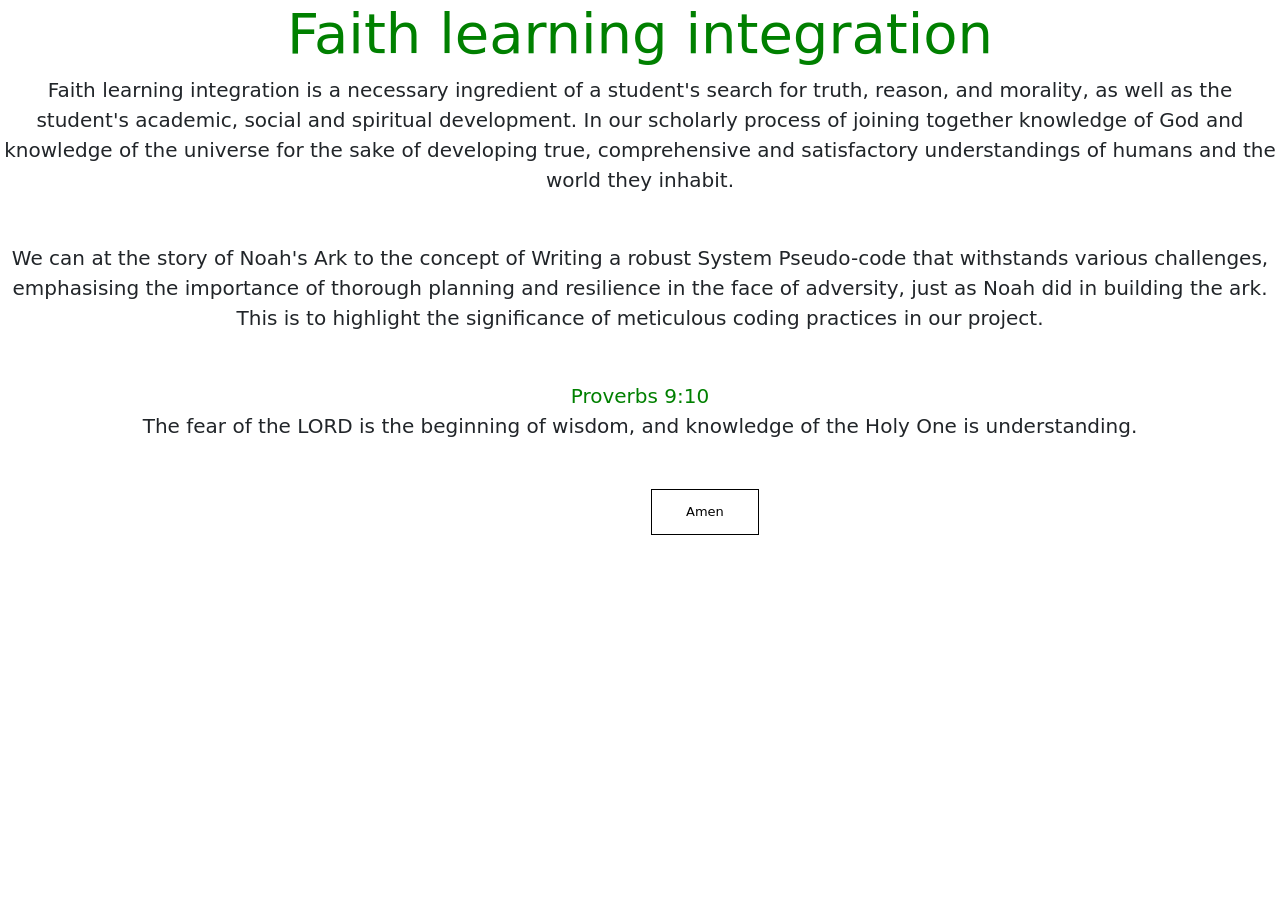
<file: index.html>
<!DOCTYPE html>
<html lang="en">
<head>
    <meta charset="UTF-8">
    <meta name="viewport" content="width=device-width, initial-scale=1.0">
    <title>Crop System</title>
    <link rel="stylesheet" href="assets/css/bootstrap.min.css">
</head>
<body>

    <div class="w-lg-65 text-center mx-lg-auto mb-5 mb-sm-7 mb-lg-10">
        <h1 class="display-4" style="color: green;"><strong>Faith learning integration </strong> </h1>
        <p class="lead"> <strong>  Faith learning integration is a necessary ingredient of a student's search for truth, reason, and
            morality, as well as the student's academic, social and spiritual development.
            In our scholarly process of joining together knowledge of God and knowledge of the universe for
            the sake of developing true, comprehensive and satisfactory understandings of humans and the
            world they inhabit.</strong></p>
      </div>

      <div class="w-lg-65 text-center mx-lg-auto mb-5 mb-sm-7 mb-lg-10">
        <p class="lead"> <strong>  We can at the story of Noah's Ark to the concept of Writing a robust System Pseudo-code that
            withstands various challenges, emphasising the importance of thorough planning and resilience
            in the face of adversity, just as Noah did in building the ark.
            This is to highlight the significance of meticulous coding practices in our project.</strong></p>
      </div>

      <div class="w-lg-65 text-center mx-lg-auto mb-5 mb-sm-7 mb-lg-10">
        <p class="lead"> <strong>  <span style="color: green;"> Proverbs 9:10 </span> 
            <br> 
            The fear of the LORD is the beginning of wisdom, and knowledge of the Holy One is
            understanding.
            </strong></p>
      </div>

      <div class="card-footer" >
        &nbsp;&nbsp;&nbsp; &nbsp;&nbsp;&nbsp;&nbsp;&nbsp;&nbsp;&nbsp;&nbsp;&nbsp; &nbsp;&nbsp;&nbsp;&nbsp;&nbsp;&nbsp;&nbsp;&nbsp;&nbsp; &nbsp;&nbsp;&nbsp;&nbsp;&nbsp;&nbsp;&nbsp;&nbsp;&nbsp;&nbsp;&nbsp;&nbsp;&nbsp;&nbsp;&nbsp;&nbsp;&nbsp; &nbsp;&nbsp;&nbsp;&nbsp;&nbsp;&nbsp;&nbsp;&nbsp;&nbsp;&nbsp;&nbsp;&nbsp;&nbsp;&nbsp;&nbsp;&nbsp;&nbsp; &nbsp;&nbsp;&nbsp;&nbsp;&nbsp;&nbsp;&nbsp;&nbsp;&nbsp;&nbsp;&nbsp;&nbsp;&nbsp;&nbsp;&nbsp;&nbsp;&nbsp; &nbsp;&nbsp;&nbsp;&nbsp;&nbsp;&nbsp;&nbsp;&nbsp;&nbsp;&nbsp;&nbsp;&nbsp;&nbsp;&nbsp;&nbsp;&nbsp;&nbsp; &nbsp;&nbsp;&nbsp;&nbsp;&nbsp;&nbsp;&nbsp;&nbsp;&nbsp;&nbsp;&nbsp;&nbsp;&nbsp;&nbsp;&nbsp;&nbsp;&nbsp; &nbsp;&nbsp;&nbsp;&nbsp;&nbsp;&nbsp;&nbsp;&nbsp;&nbsp;&nbsp;&nbsp;&nbsp;&nbsp;&nbsp;<a href="Group members.html" class="hero-btnn" >Amen</a>
    
      </div>

      <style>
        .hero-btnn{
        display: inline-block;
        text-decoration: none;
        color: black;
        border: 1px solid black;
        padding: 12px 34px;
        font-size: 13px;
        background: transparent;
        cursor: pointer;
        }
        .hero-btnn:hover{
        border: 1px solid green;
        background: green;
        transition: 1s;
        }
                </style>
        
        <script src="assets/js/bootstrap.min.js"></script>
        </body>
        </html>
</file>
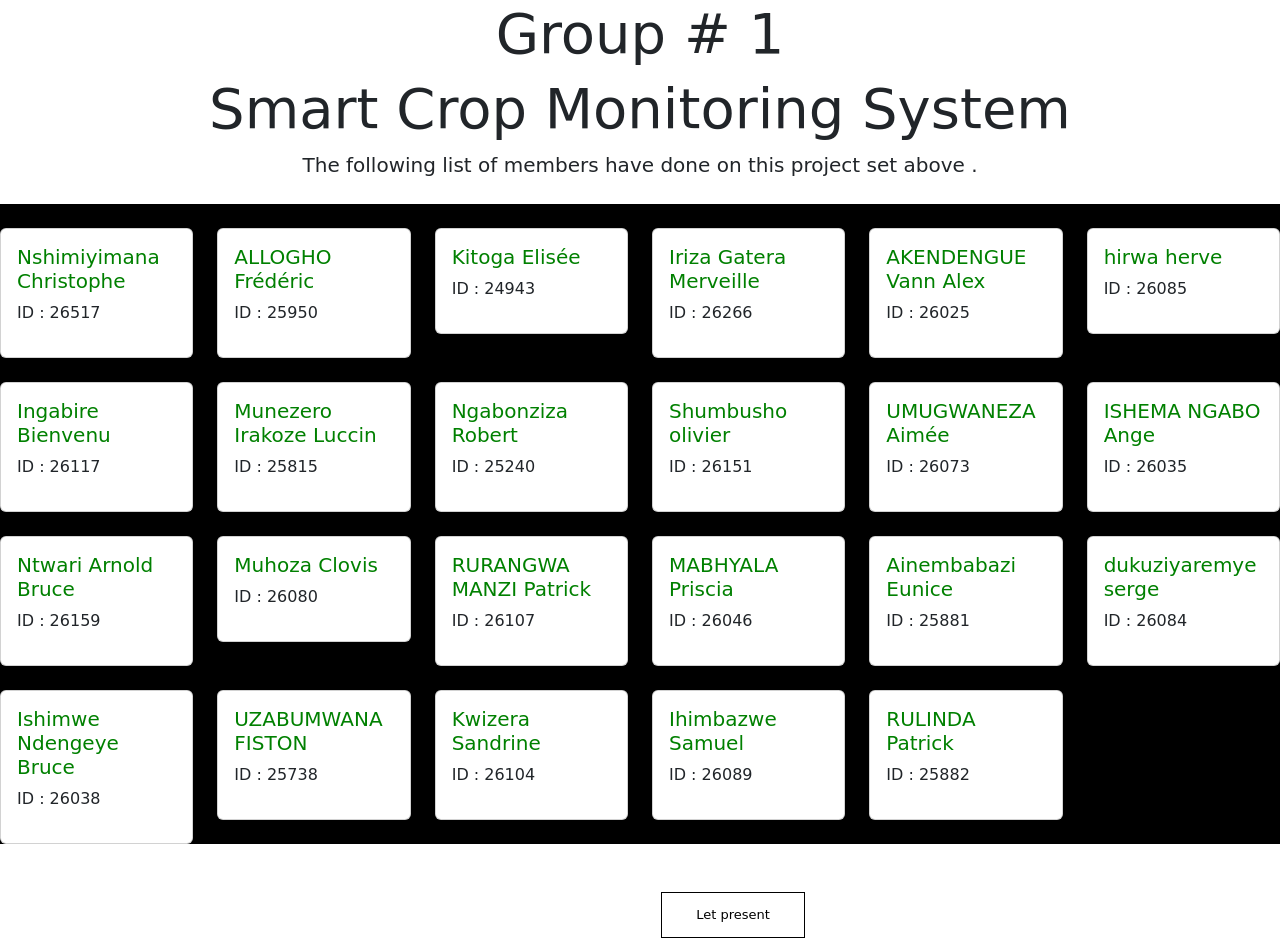
<file: Group members.html>
<!DOCTYPE html>
<html lang="en">
<head>
    <meta charset="UTF-8">
    <meta name="viewport" content="width=device-width, initial-scale=1.0">
    <title>Crop System</title>
    <link rel="stylesheet" href="assets/css/bootstrap.min.css">
</head>
<body>

    <div class="w-lg-65 text-center mx-lg-auto mb-5 mb-sm-7 mb-lg-10">
        <h1 class="display-4"><strong>Group # 1</strong> </h1>
        <h1 class="display-4"><strong>Smart Crop Monitoring System</strong> </h1>
        <p class="lead"> <strong>  The following list of members have done on this project set above .</strong></p>
      </div>

      <div class="row row-cols-1 row-cols-md-6 g-4 bg-black">
        <div class="col">
          <div class="card">
            <div class="card-body">
              <h5 class="card-title" style="color: green;">Nshimiyimana Christophe</h5>
              <p class="card-textt">ID : 26517</p>
            </div>
          </div>
        </div>
        <div class="col">
            <div class="card">
              <div class="card-body">
                <h5 class="card-title" style="color: green;">ALLOGHO Frédéric</h5>
                <p class="card-textt">ID : 25950</p>
              </div>
            </div>
          </div>
          <div class="col">
            <div class="card">
              <div class="card-body">
                <h5 class="card-title" style="color: green;">Kitoga Elisée</h5>
                <p class="card-textt">ID : 24943</p>
              </div>
            </div>
          </div>
          <div class="col">
            <div class="card">
              <div class="card-body">
                <h5 class="card-title" style="color: green;">Iriza Gatera Merveille </h5>
                <p class="card-textt">ID : 26266</p>
              </div>
            </div>
          </div>
          <div class="col">
            <div class="card">
              <div class="card-body">
                <h5 class="card-title" style="color: green;">AKENDENGUE Vann Alex</h5>
                <p class="card-textt">ID : 26025</p>
              </div>
            </div>
          </div>
          <div class="col">
            <div class="card">
              <div class="card-body">
                <h5 class="card-title" style="color: green;">hirwa herve </h5>
                <p class="card-textt">ID : 26085</p>
              </div>
            </div>
          </div>
          <div class="col">
            <div class="card">
              <div class="card-body">
                <h5 class="card-title" style="color: green;">Ingabire Bienvenu </h5>
                <p class="card-textt">ID : 26117</p>
              </div>
            </div>
          </div>
          <div class="col">
            <div class="card">
              <div class="card-body">
                <h5 class="card-title" style="color: green;">Munezero Irakoze Luccin </h5>
                <p class="card-textt">ID : 25815</p>
              </div>
            </div>
          </div>
          <div class="col">
            <div class="card">
              <div class="card-body">
                <h5 class="card-title" style="color: green;">Ngabonziza Robert </h5>
                <p class="card-textt">ID : 25240</p>
              </div>
            </div>
          </div>
          <div class="col">
            <div class="card">
              <div class="card-body">
                <h5 class="card-title" style="color: green;">Shumbusho olivier </h5>
                <p class="card-textt">ID : 26151</p>
              </div>
            </div>
          </div>
          <div class="col">
            <div class="card">
              <div class="card-body">
                <h5 class="card-title" style="color: green;">UMUGWANEZA Aimée </h5>
                <p class="card-textt">ID : 26073</p>
              </div>
            </div>
          </div>
          <div class="col">
            <div class="card">
              <div class="card-body">
                <h5 class="card-title" style="color: green;">ISHEMA NGABO Ange </h5>
                <p class="card-textt">ID : 26035</p>
              </div>
            </div>
          </div>
          <div class="col">
            <div class="card">
              <div class="card-body">
                <h5 class="card-title" style="color: green;">Ntwari Arnold Bruce </h5>
                <p class="card-textt">ID : 26159</p>
              </div>
            </div>
          </div>
          <div class="col">
            <div class="card">
              <div class="card-body">
                <h5 class="card-title" style="color: green;">Muhoza Clovis  </h5>
                <p class="card-textt">ID : 26080 </p>
              </div>
            </div>
          </div>
          <div class="col">
            <div class="card">
              <div class="card-body">
                <h5 class="card-title" style="color: green;">RURANGWA MANZI Patrick </h5>
                <p class="card-textt">ID : 26107</p>
              </div>
            </div>
          </div> 
          <div class="col">
            <div class="card">
              <div class="card-body">
                <h5 class="card-title" style="color: green;">MABHYALA Priscia </h5>
                <p class="card-textt">ID : 26046</p>
              </div>
            </div>
          </div>
          <div class="col">
            <div class="card">
              <div class="card-body">
                <h5 class="card-title" style="color: green;">Ainembabazi Eunice  </h5>
                <p class="card-textt">ID : 25881</p>
              </div>
            </div>
          </div>
          <div class="col">
            <div class="card">
              <div class="card-body">
                <h5 class="card-title" style="color: green;">dukuziyaremye serge </h5>
                <p class="card-textt">ID : 26084</p>
              </div>
            </div>
          </div>
          <div class="col">
            <div class="card">
              <div class="card-body">
                <h5 class="card-title" style="color: green;">Ishimwe Ndengeye Bruce </h5>
                <p class="card-textt">ID : 26038</p>
              </div>
            </div>
          </div>
          <div class="col">
            <div class="card">
              <div class="card-body">
                <h5 class="card-title" style="color: green;">UZABUMWANA FISTON </h5>
                <p class="card-textt">ID : 25738</p>
              </div>
            </div>
          </div>
          <div class="col">
            <div class="card">
              <div class="card-body">
                <h5 class="card-title" style="color: green;">Kwizera Sandrine </h5>
                <p class="card-textt">ID : 26104</p>
              </div>
            </div>
          </div>
          <div class="col">
            <div class="card">
              <div class="card-body">
                <h5 class="card-title" style="color: green;">Ihimbazwe  Samuel </h5>
                <p class="card-textt">ID : 26089</p>
              </div>
            </div>
          </div>
          <div class="col">
            <div class="card">
              <div class="card-body">
                <h5 class="card-title" style="color: green;">RULINDA Patrick </h5>
                <p class="card-textt">ID : 25882</p>
              </div>
            </div>
          </div>
      </div>

       
      <br><br>
      <div class="card-footer" >
        &nbsp;&nbsp;&nbsp; &nbsp;&nbsp;&nbsp;&nbsp;&nbsp;&nbsp; &nbsp;&nbsp;&nbsp; &nbsp;&nbsp;&nbsp;&nbsp;&nbsp;&nbsp; &nbsp;&nbsp;&nbsp; &nbsp;&nbsp;&nbsp;&nbsp;&nbsp;&nbsp;&nbsp;&nbsp;&nbsp;&nbsp;&nbsp;&nbsp;&nbsp;&nbsp;&nbsp;&nbsp;&nbsp; &nbsp;&nbsp;&nbsp;&nbsp;&nbsp;&nbsp;&nbsp;&nbsp;&nbsp;&nbsp;&nbsp;&nbsp;&nbsp;&nbsp;&nbsp;&nbsp;&nbsp; &nbsp;&nbsp;&nbsp;&nbsp;&nbsp;&nbsp;&nbsp;&nbsp;&nbsp;&nbsp;&nbsp;&nbsp;&nbsp;&nbsp;&nbsp;&nbsp;&nbsp; &nbsp;&nbsp;&nbsp;&nbsp;&nbsp;&nbsp;&nbsp;&nbsp;&nbsp;&nbsp;&nbsp;&nbsp;&nbsp;&nbsp;&nbsp;&nbsp;&nbsp; &nbsp;&nbsp;&nbsp;&nbsp;&nbsp;&nbsp;&nbsp;&nbsp;&nbsp;&nbsp;&nbsp;&nbsp;&nbsp;&nbsp;&nbsp;&nbsp;&nbsp; &nbsp;&nbsp;&nbsp;&nbsp;&nbsp;&nbsp;&nbsp;&nbsp;&nbsp;&nbsp;&nbsp;&nbsp;&nbsp;&nbsp;<a href="Home page.html" class="hero-btnn" >Let present</a>
    
      </div>

      <style>
        .hero-btnn{
        display: inline-block;
        text-decoration: none;
        color: black;
        border: 1px solid black;
        padding: 12px 34px;
        font-size: 13px;
        background: transparent;
        cursor: pointer;
        }
        .hero-btnn:hover{
        border: 1px solid green;
        background: green;
        transition: 1s;
        }
                </style>
        
        <script src="assets/js/bootstrap.min.js"></script>
        </body>
        </html>
</file>
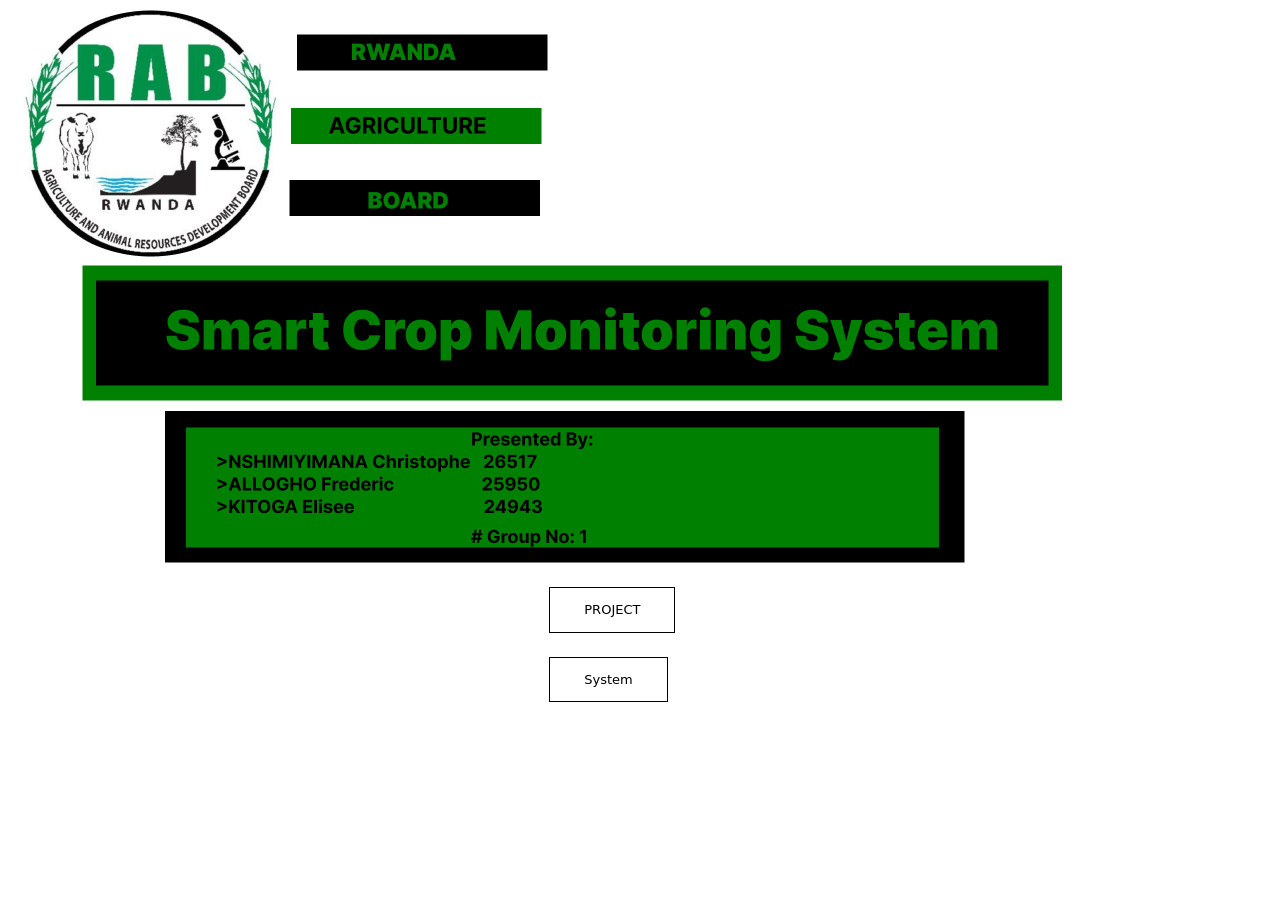
<file: Home page.html>
<!DOCTYPE html>
<html lang="en">
<head>
    <meta charset="UTF-8">
    <meta name="viewport" content="width=device-width, initial-scale=1.0">
    <title>Crop System</title>
    <link rel="stylesheet" href="assets/css/bootstrap.min.css">
</head>
<body>

    <img src="images/logo.jpg" class="img-fluid" alt="..." style="left: 0%;">

    <br><br>
<div class="card-footer" >
    &nbsp;&nbsp;&nbsp; &nbsp;&nbsp;&nbsp;&nbsp;&nbsp;&nbsp;&nbsp;&nbsp;&nbsp;&nbsp;&nbsp;&nbsp;&nbsp;&nbsp;&nbsp;&nbsp;&nbsp; &nbsp;&nbsp;&nbsp;&nbsp;&nbsp;&nbsp;&nbsp;&nbsp;&nbsp;&nbsp;&nbsp;&nbsp;&nbsp;&nbsp;&nbsp;&nbsp;&nbsp; &nbsp;&nbsp;&nbsp;&nbsp;&nbsp;&nbsp;&nbsp;&nbsp;&nbsp;&nbsp;&nbsp;&nbsp;&nbsp;&nbsp;&nbsp;&nbsp;&nbsp; &nbsp;&nbsp;&nbsp;&nbsp;&nbsp;&nbsp;&nbsp;&nbsp;&nbsp;&nbsp;&nbsp;&nbsp;&nbsp;&nbsp;&nbsp;&nbsp;&nbsp; &nbsp;&nbsp;&nbsp;&nbsp;&nbsp;&nbsp;&nbsp;&nbsp;&nbsp;&nbsp;&nbsp;&nbsp;&nbsp;&nbsp;&nbsp;&nbsp;&nbsp; &nbsp;&nbsp;&nbsp;&nbsp;&nbsp;&nbsp;&nbsp;&nbsp;&nbsp;&nbsp;&nbsp;&nbsp;&nbsp;&nbsp;<a href="PRESENTATION OF THE PROJECT.html" class="hero-btnn" >PROJECT</a>

  </div>

  <br>

  <div class="card-footer" >
    &nbsp;&nbsp;&nbsp; &nbsp;&nbsp;&nbsp;&nbsp;&nbsp;&nbsp;&nbsp;&nbsp;&nbsp;&nbsp;&nbsp;&nbsp;&nbsp;&nbsp;&nbsp;&nbsp;&nbsp; &nbsp;&nbsp;&nbsp;&nbsp;&nbsp;&nbsp;&nbsp;&nbsp;&nbsp;&nbsp;&nbsp;&nbsp;&nbsp;&nbsp;&nbsp;&nbsp;&nbsp; &nbsp;&nbsp;&nbsp;&nbsp;&nbsp;&nbsp;&nbsp;&nbsp;&nbsp;&nbsp;&nbsp;&nbsp;&nbsp;&nbsp;&nbsp;&nbsp;&nbsp; &nbsp;&nbsp;&nbsp;&nbsp;&nbsp;&nbsp;&nbsp;&nbsp;&nbsp;&nbsp;&nbsp;&nbsp;&nbsp;&nbsp;&nbsp;&nbsp;&nbsp; &nbsp;&nbsp;&nbsp;&nbsp;&nbsp;&nbsp;&nbsp;&nbsp;&nbsp;&nbsp;&nbsp;&nbsp;&nbsp;&nbsp;&nbsp;&nbsp;&nbsp; &nbsp;&nbsp;&nbsp;&nbsp;&nbsp;&nbsp;&nbsp;&nbsp;&nbsp;&nbsp;&nbsp;&nbsp;&nbsp;&nbsp;<a href="Smart Crop Management System.html" class="hero-btnn" >System</a>

  </div>
</div>
</div>

<style>
.hero-btnn{
display: inline-block;
text-decoration: none;
color: black;
border: 1px solid black;
padding: 12px 34px;
font-size: 13px;
background: transparent;
cursor: pointer;
}
.hero-btnn:hover{
border: 1px solid green;
background: green;
transition: 1s;
}
        </style>

<script src="assets/js/bootstrap.min.js"></script>
</body>
</html>
</file>
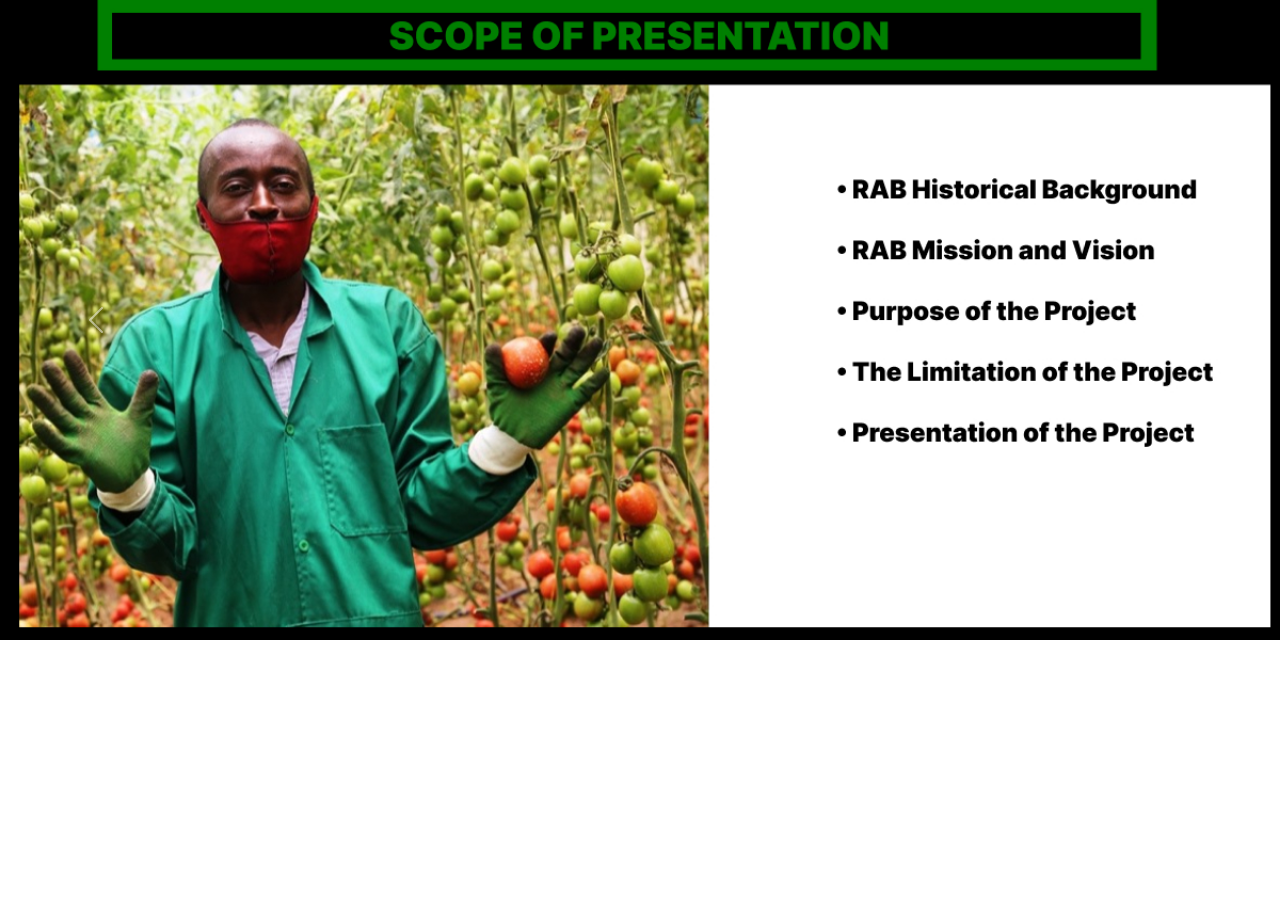
<file: PRESENTATION OF THE PROJECT.html>
<!DOCTYPE html>
<html lang="en">
<head>
    <meta charset="UTF-8">
    <meta name="viewport" content="width=device-width, initial-scale=1.0">
    <title>Crop System</title>
    <link rel="stylesheet" href="assets/css/bootstrap.min.css">
</head>
<body>




<div id="carouselExampleControls" class="carousel slide" data-bs-ride="carousel">
    <div class="carousel-inner">
      <div class="carousel-item active">
        <img src="images/logo 1.jpg" class="d-block w-100" alt="...">
      </div>
      <div class="carousel-item">
        <img src="images/logo 2.jpg" class="d-block w-100" alt="...">
      </div>
      <div class="carousel-item">
        <img src="images/logo 3.jpg" class="d-block w-100" alt="...">
      </div>
      <div class="carousel-item">
        <img src="images/logo 4.jpg" class="d-block w-100" alt="...">
      </div>
      <div class="carousel-item">
        <img src="images/logo 5.jpg" class="d-block w-100" alt="...">
      </div>
      <div class="carousel-item">
        <img src="images/logo 6.jpg" class="d-block w-100" alt="...">
      </div>
      <div class="carousel-item">
        <img src="img/logo 7.png" class="d-block w-100" alt="...">
      </div>
      <div class="carousel-item">
        <img src="img/logo 8a.jpg" class="d-block w-100" alt="...">
      </div>
      <div class="carousel-item">
        <img src="img/logo 9.jpg" class="d-block w-100" alt="...">
      </div>
      <div class="carousel-item">
        <img src="images/logo 10.jpg" class="d-block w-100" alt="...">
      </div>
      <div class="carousel-item">
        <img src="img/logo 11.jpg" class="d-block w-100" alt="...">
      </div>
      <div class="carousel-item">
        <img src="img/logo 12.jpg" class="d-block w-100" alt="...">
      </div>
      <div class="carousel-item">
        <img src="img/logo 13.jpg" class="d-block w-100" alt="...">
      </div>
      <div class="carousel-item">
        <img src="img/logo 14.jpg" class="d-block w-100" alt="...">
      </div>
      <div class="carousel-item">
        <img src="img/logo 15.jpg" class="d-block w-100" alt="...">
      </div>
      <div class="carousel-item">
        <img src="img/logo 16.jpg" class="d-block w-100" alt="...">
      </div>
      <div class="carousel-item">
        <img src="images/logo 17.jpg" class="d-block w-100" alt="...">
      </div>
    </div>
    <button class="carousel-control-prev" type="button" data-bs-target="#carouselExampleControls" data-bs-slide="prev">
      <span class="carousel-control-prev-icon" aria-hidden="true"></span>
      <span class="visually-hidden">Previous</span>
    </button>
    <button class="carousel-control-next" type="button" data-bs-target="#carouselExampleControls" data-bs-slide="next">
      <span class="carousel-control-next-icon" aria-hidden="true"></span>
      <span class="visually-hidden">Next</span>
    </button>
  </div>


<script src="assets/js/bootstrap.min.js"></script>
</body>
</html>
</file>
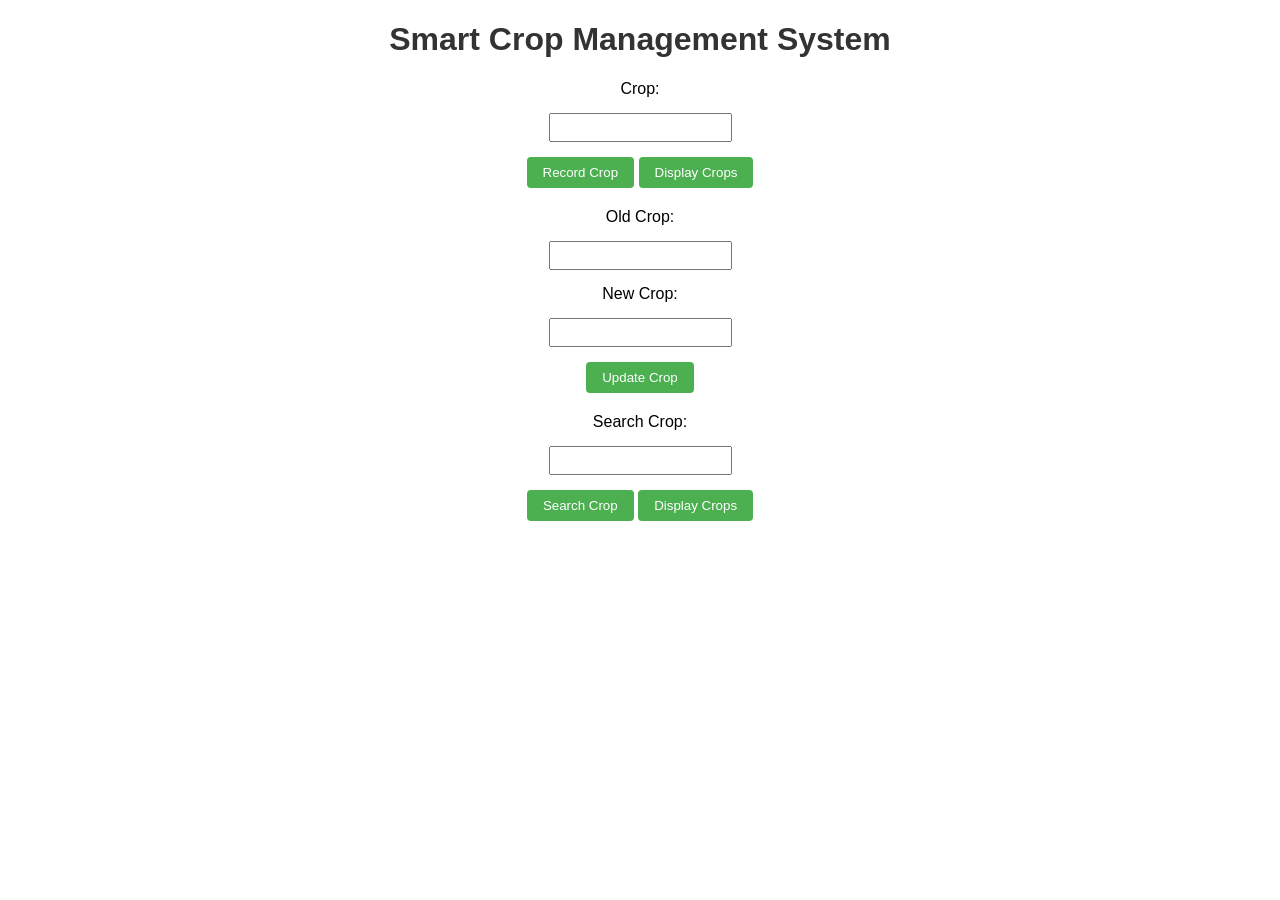
<file: Smart Crop Management System.html>
<!DOCTYPE html>
<html lang="en">
<head>
    <meta charset="UTF-8">
    <meta name="viewport" content="width=device-width, initial-scale=1.0">
    <title>Crop System</title>
    <style>
        body {
            font-family: Arial, sans-serif;
            margin: 20px;
            text-align: center;
        }

        h1 {
            color: #333;
        }

        label {
            display: block;
            margin: 10px 0;
        }

        
        input {
            padding: 5px;
            margin: 5px 0;
        }

        button {
            padding: 8px 16px;
            margin: 10px 0;
            cursor: pointer;
            background-color: #4CAF50;
            color: #fff;
            border: none;
            border-radius: 4px;
        }

        button:hover {
            background-color: #45a049;
        }

        ul {
            list-style-type: none;
            padding: 0;
        }

        li {
            margin: 5px 0;
            padding: 8px;
            border: 1px solid #ddd;
            background-color: #45a049;
        }
    </style>
</head>
<body>
    <h1> Smart Crop Management System</h1>

    <label for="cropInput">Crop:</label>
    <input type="text" id="cropInput">
    <br>
    <button onclick="recordCrop()">Record Crop</button>

    <button onclick="displayCrops()">Display Crops</button>

    <label for="oldCropInput">Old Crop:</label>
    <input type="text" id="oldCropInput">
    <label for="newCropInput">New Crop:</label>
    <input type="text" id="newCropInput">
    <br>
    <button onclick="updateCrop()">Update Crop</button>

    <label for="searchInput">Search Crop:</label>
    <input type="text" id="searchInput">
    <br>
    <button onclick="searchCrop()">Search Crop</button>
    <button onclick="displayCrops()">Display Crops</button>

    <ul id="cropList"></ul>

    <script>
        var crops = [];

        function recordCrop() {
            var cropInput = document.getElementById("cropInput");
            var crop = cropInput.value;
            crops.push(crop);
            alert("Crop recorded successfully.");
            cropInput.value = "";
        }

        function displayCrops() {
            var cropList = document.getElementById("cropList");
            cropList.innerHTML = "List of crops:";
            crops.forEach(function (crop) {
                var listItem = document.createElement("li");
                listItem.textContent = crop;
                cropList.appendChild(listItem);
            });
        }

        function updateCrop() {
            var oldCropInput = document.getElementById("oldCropInput");
            var newCropInput = document.getElementById("newCropInput");
            var oldCrop = oldCropInput.value;
            var newCrop = newCropInput.value;

            var index = crops.indexOf(oldCrop);
            if (index !== -1) {
                crops[index] = newCrop;
                alert("Crop updated successfully.");
            } else {
                alert("Crop not found.");
            }

            oldCropInput.value = "";
            newCropInput.value = "";
        }

        function searchCrop() {
            var searchInput = document.getElementById("searchInput");
            var cropToSearch = searchInput.value;

            if (crops.includes(cropToSearch)) {
                alert(cropToSearch + " found in the list.");
            } else {
                alert(cropToSearch + " not found in the list.");
            }

            searchInput.value = "";
        }
    </script>
</body>
</html>
</file>
